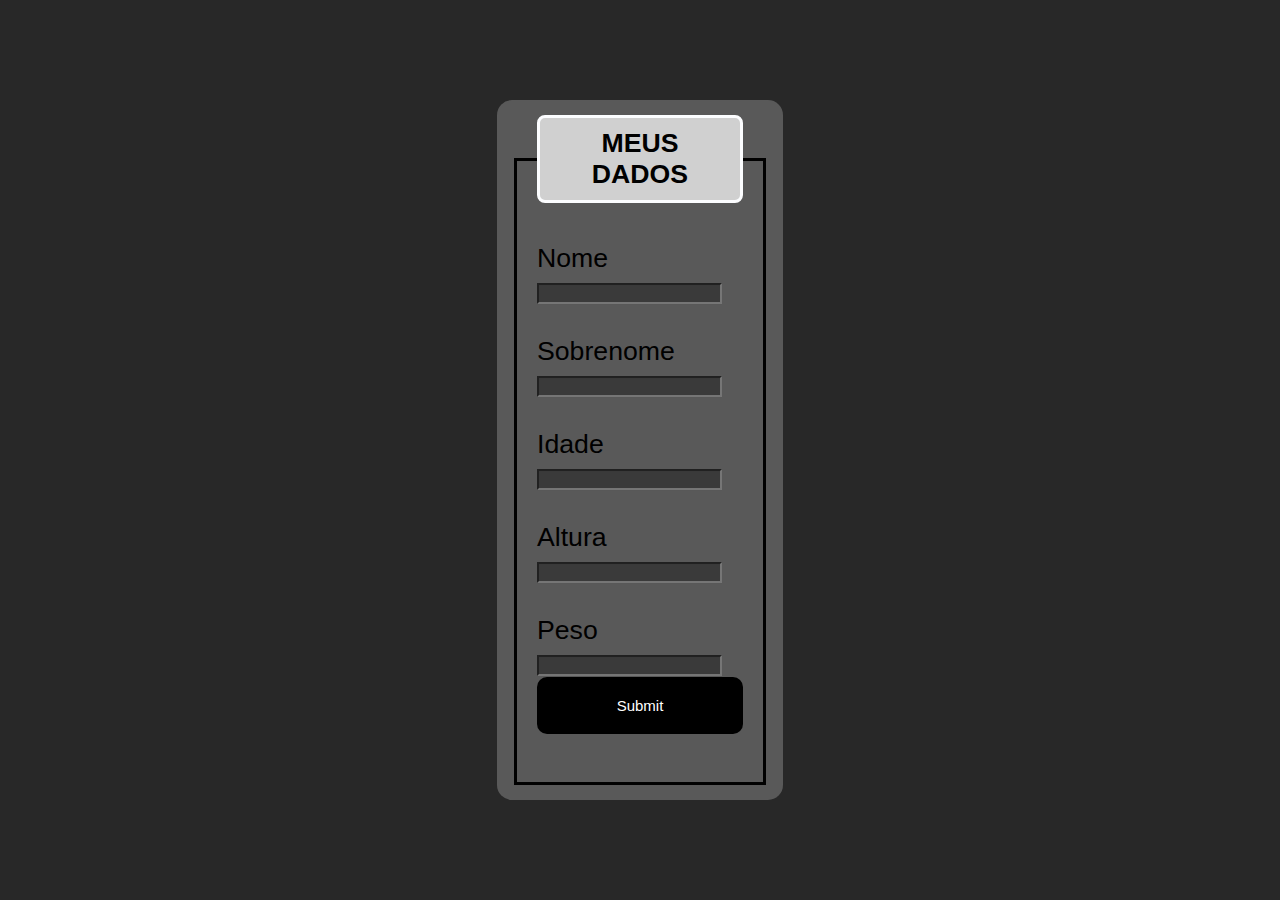
<file: phpcomhtml/index.htm>
<!DOCTYPE html>
<html lang="pt-br">
<head>
    <meta charset="UTF-8">
    <meta name="viewport" content="width=device-width, initial-scale=1.0">
    <title>Informações Pessoais</title>
    <link rel="stylesheet" href="css/estilo.css">
</head>
<body>
    <div class="pcentral">
        <form action="php/envia.php" method="get">
            <fieldset>
                <legend><b>MEUS DADOS</b></legend>
                <br>
                <label class="para" for="nome">Nome</label> <br>
                <input type="text" name="nome" id="nomejs">
                <br><br>
                <label class="para" for="sobrenome">Sobrenome</label> <br>
                <input type="text" name="sobrenome" id="sobrenomejs">
                <br><br>
                <label for="idade">Idade</label> <br>
                <input type="number" name="idade" id="idadejs">
                <br><br>
                <label class="para" for="altura">Altura</label> <br>
                <input type="text" name="altura" id="alturajs">
                <br><br>
                <label class="para" for="peso">Peso</label> <br>
                <input type="text" name="peso" id="pesojs">
                <input type="submit" name="submit" id="submit">
                <br><br>

            </fieldset>
        </form>
    </div>
</body>
</html>
</file>
<file: phpcomhtml/css/estilo.css>
body{
    font: normal 20pt Arial;
    background-color: rgb(40, 40, 40);
}
h1{
    font: normal 40pt Arial;
    text-align: center;
}
.pcentral{
    color:rgb(0, 0, 0);
    position: absolute;
    top: 50%;
    left: 50%;
    transform: translate(-50%, -50%);
    background-color: rgba(138, 138, 138, 0.5);
    padding: 15px;
    border-radius: 15px;
    width: 20%;
}
fieldset{
    border: 3px solid rgb(0, 0, 0);
}
legend{
    border: 3px solid rgb(252, 253, 255);
    padding: 10px;
    text-align: center;
    background-color: rgb(208, 208, 208);
    border-radius: 8px;
}

#submit{
    background-color: rgb(0, 0, 0);
    width: 100%;
    border: none;
    padding: 20px;
    color: white;
    font-size: 15px;
    cursor: pointer;
    border-radius: 10px;
    text-align: center;
}
p{
    font-size: 30px;
    color: cornflowerblue;
}
input{
    background-color: rgb(58, 58, 58);
    color: rgb(255, 255, 255);
}
</file>
